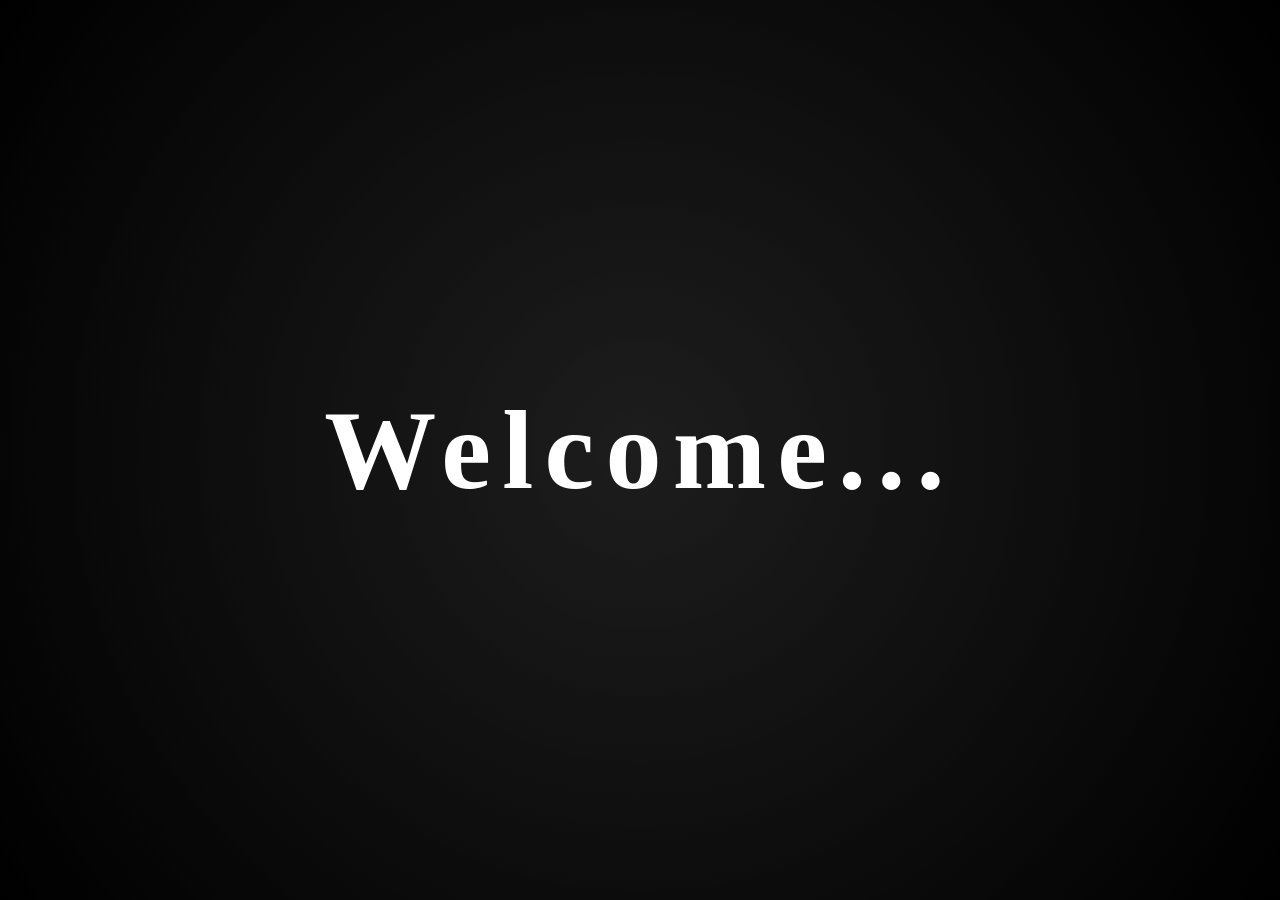
<file: index.html>
<!DOCTYPE html>
<html lang="ja">
<head>
<meta charset="UTF-8">
<meta name="viewport" content="width=device-width, initial-scale=1.0">
<title>Welcome...</title>

<style>
* { box-sizing: border-box; }

html, body {
  margin: 0;
  height: 100dvh;
  background: #000;
  overflow: hidden;
  font-family: serif;
  cursor: pointer;
}

/* ===== イントロ ===== */
.intro {
  position: fixed;
  inset: 0;
  z-index: 10;
  display: grid;
  place-items: center;
}

.bg {
  position: absolute;
  inset: 0;
  background: radial-gradient(circle, #111, #000);
  transition: 1.2s ease;
}

.glow {
  position: absolute;
  inset: 0;
  background: radial-gradient(circle, rgba(255,255,255,0.05), transparent);
  transition: 1s;
}

.content {
  position: relative;
  z-index: 2;
  text-align: center;
}

h1 {
  color: white;
  font-size: clamp(3rem, 10vw, 7rem);
  letter-spacing: 0.1em;
  transition: 1s;
}

.intro.open .glow {
  opacity: 0;
}

.intro.open h1 {
  opacity: 0;
  filter: blur(4px);
  transform: scale(1.05);
}

/* ===== メイン ===== */
#main {
  opacity: 0;
  transition: opacity 1.2s;
}

#main.show {
  opacity: 1;
}

/* ===== 雪 ===== */
#snow {
  position: fixed;
  inset: 0;
}

/* ===== タイトル ===== */
.title{
  position:fixed;
  top:80px;
  left:50%;
  transform:translateX(-50%);
  color:white;
  font-size:clamp(2.5rem,6vw,5rem);
  font-weight:800;
  letter-spacing:0.1em;
  opacity:0;
  z-index:6;
  transition:1s;

  text-shadow:
    0 0 10px rgba(255,255,255,0.4),
    0 0 20px rgba(255,255,255,0.3),
    0 0 40px rgba(255,255,255,0.2);
}

#main.show .title{
  opacity:1;
}

/* ★ タイトルフェード */
.title.fade{
  opacity:0;
  transform:translateX(-50%) scale(0.95);
  filter:blur(6px);
}

/* ===== UI ===== */
.audio-ui {
  position: fixed;
  top: 12px;
  left: 12px;
  z-index: 20;
  display: flex;
  gap: 10px;
  padding: 8px 12px;
  border-radius: 999px;
  background: rgba(0,0,0,0.4);
  opacity: 0;
  transition: 1s;
}

.audio-ui.show {
  opacity: 1;
}

button {
  background: none;
  border: none;
  color: white;
  cursor: pointer;
}

input {
  width: 80px;
}

/* ===== メニュー ===== */
.overlay-text{
  position:fixed;
  inset:0;
  display:flex;
  justify-content:center;
  align-items:center;
  gap:100px;
  transform:translateY(80px);
  z-index:5;
}

.menu-btn{
  color:white;
  text-decoration:none;
  font-size:2.5rem;
  font-weight:700;
  letter-spacing:0.05em;
  opacity:0;
  transform:translateY(10px);
  transition:1s;
}

.overlay-text.show .menu-btn{
  opacity:1;
  transform:none;
}

.overlay-text.selecting .menu-btn{
  opacity:0.2;
}

.overlay-text .selected{
  opacity:1!important;
  transform:scale(1.1);
}

.menu-btn:hover{
  text-shadow:
    0 0 15px #fff,
    0 0 30px #fff,
    0 0 60px #fff;
  transform:scale(1.1);
}

/* ===== 画面フェード ===== */
.fade-out{
  opacity:0;
  transition:1s;
}

/* スマホ */
@media (max-width:600px){
  .overlay-text{
    flex-direction:column;
    gap:30px;
    transform:translateY(40px);
  }

  .title{
    top:40px;
  }
}
</style>
</head>

<body>

<audio id="bgm" src="TopPage/bgm.mp3" loop playsinline></audio>

<div class="intro" id="intro">
  <div class="bg"></div>
  <div class="glow"></div>
  <div class="content">
    <h1>Welcome...</h1>
  </div>
</div>

<div id="main">
  <canvas id="snow"></canvas>

  <h1 class="title">Project Aincrad</h1>

  <div id="overlayText" class="overlay-text">
    <a href="KillClip/KillClip.html" class="menu-btn">Kill Clip</a>
    <a href="CombatLog/CombatLog.html" class="menu-btn">Combat Log</a>
  </div>

  <div class="audio-ui" id="ui">
    <button id="toggle">⏸</button>
    <input id="volume" type="range" min="0" max="1" step="0.01" value="0.5">
  </div>
</div>

<script>
// ===== 要素 =====
const intro = document.getElementById("intro");
const main = document.getElementById("main");
const ui = document.getElementById("ui");
const overlay = document.getElementById("overlayText");

const bgm = document.getElementById("bgm");
const toggle = document.getElementById("toggle");
const volume = document.getElementById("volume");

bgm.volume = 0;

let started = false;
let fading = false;

// ===== 雪 =====
const canvas = document.getElementById("snow");
const ctx = canvas.getContext("2d");

let flakes = [];
const count = innerWidth < 600 ? 120 : 200;

function resize() {
  const dpr = devicePixelRatio || 1;
  canvas.width = innerWidth * dpr;
  canvas.height = innerHeight * dpr;
  canvas.style.width = innerWidth + "px";
  canvas.style.height = innerHeight + "px";
  ctx.setTransform(1,0,0,1,0,0);
  ctx.scale(dpr,dpr);
}

function createFlake() {
  return {
    x: Math.random()*innerWidth,
    y: Math.random()*innerHeight,
    r: Math.random()*2,
    vy: Math.random()+0.3
  };
}

function initSnow() {
  flakes = [];
  for(let i=0;i<count;i++) flakes.push(createFlake());
}

function animateSnow() {
  ctx.clearRect(0,0,canvas.width,canvas.height);

  flakes.forEach(f=>{
    f.y += f.vy;
    if(f.y > innerHeight) f.y = 0;

    ctx.beginPath();
    ctx.arc(f.x,f.y,f.r,0,Math.PI*2);
    ctx.fillStyle = "white";
    ctx.fill();
  });

  requestAnimationFrame(animateSnow);
}

// ===== 戻ったときスキップ =====
window.addEventListener("DOMContentLoaded", () => {
  if(sessionStorage.getItem("visited")){
    intro.style.display = "none";
    main.classList.add("show");

    resize();
    initSnow();
    animateSnow();

    ui.classList.add("show");

    setTimeout(()=>{
      overlay.classList.add("show");
    },500);
  }
});

// ===== 開始 =====
function startExperience() {
  if (started) return;
  started = true;

  sessionStorage.setItem("visited","true");

  intro.classList.add("open");

  setTimeout(() => {
    bgm.play().catch(()=>{});

    let v = 0;
    const fade = setInterval(()=>{
      v += 0.02;
      bgm.volume = v;
      if(v >= 0.5) clearInterval(fade);
    },100);

    resize();
    initSnow();
    animateSnow();

    ui.classList.add("show");

    setTimeout(()=>{
      overlay.classList.add("show");
    },1500);

  }, 1000);

  setTimeout(() => {
    intro.style.display = "none";
    main.classList.add("show");
  }, 1200);
}

// ===== UI =====
toggle.onclick = () => {
  if (bgm.paused) {
    bgm.play();
    toggle.textContent = "⏸";
  } else {
    bgm.pause();
    toggle.textContent = "▶";
  }
};

volume.oninput = () => {
  bgm.volume = volume.value;
};

// ===== メニュー（最終安定版） =====
document.querySelectorAll(".menu-btn").forEach(btn=>{
  btn.addEventListener("click",e=>{
    e.preventDefault();

    if(fading) return;
    fading = true;

    const title = document.querySelector(".title");

    // ① メニュー反応
    overlay.classList.add("selecting");
    btn.classList.add("selected");

    // ② タイトル遅れてフェード
    setTimeout(()=>{
      if(title){
        title.classList.add("fade");
      }
    },120);

    // ③ BGMフェード（独立）
    let fade = setInterval(()=>{
      bgm.volume -= 0.05;

      if(bgm.volume <= 0){
        bgm.volume = 0;
        bgm.pause();
        clearInterval(fade);
      }
    },50);

    // ④ 確実に遷移
    setTimeout(()=>{
      document.body.classList.add("fade-out");

      setTimeout(()=>{
        window.location.href = btn.getAttribute("href");
      },600);

    },400);
  });
});

// ===== イベント =====
window.addEventListener("click", startExperience, { once: true });
window.addEventListener("touchstart", startExperience, { once: true });

window.onresize = () => {
  resize();
  initSnow();
};
</script>

</body>
</html>
</file>
